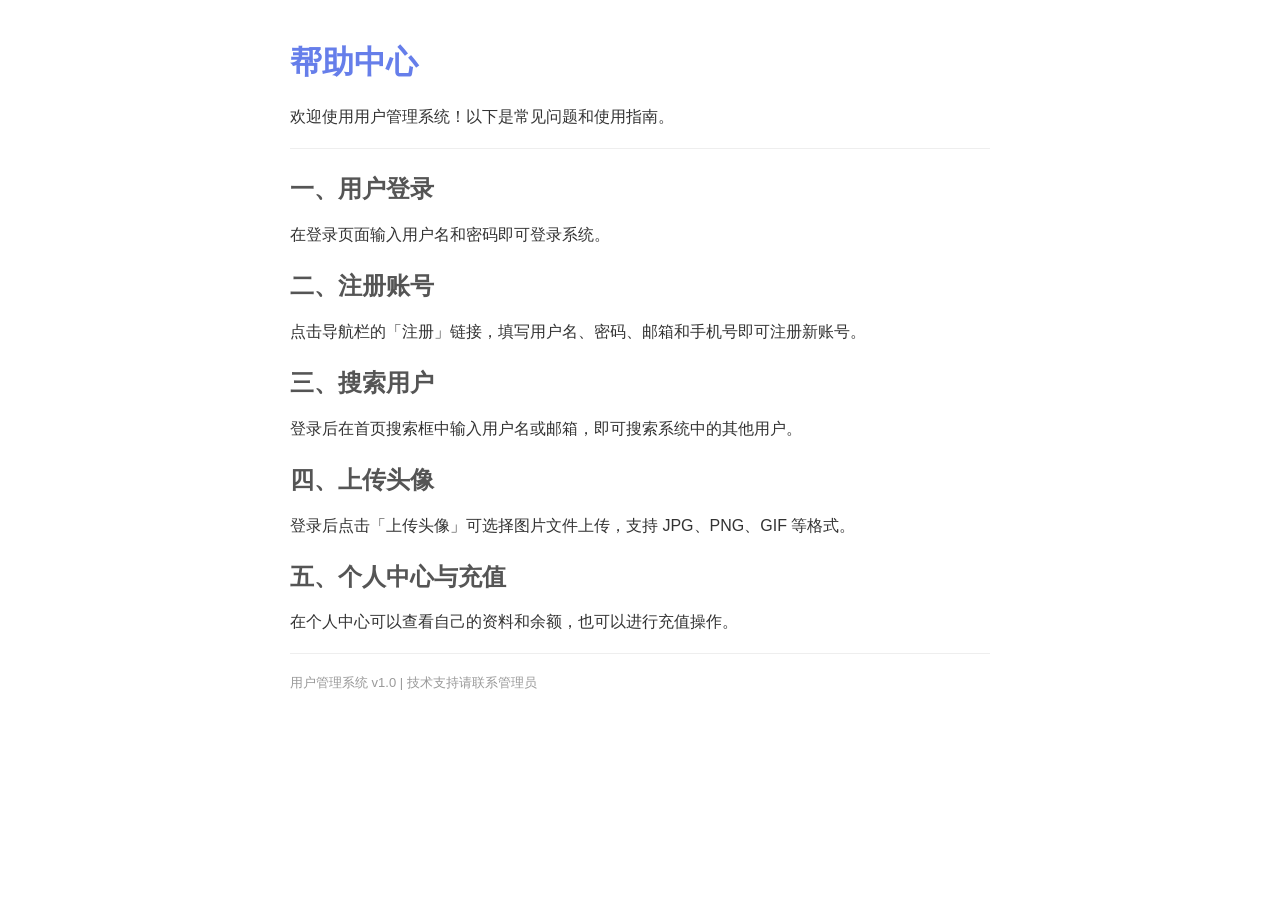
<file: pages/help.html>
<!DOCTYPE html>
<html>
<head>
    <meta charset="UTF-8">
    <title>帮助中心</title>
    <style>
        body { font-family: -apple-system, sans-serif; max-width: 700px; margin: 0 auto; padding: 20px; color: #333; }
        h1 { color: #667eea; }
        h2 { color: #555; margin-top: 24px; }
        hr { border: none; border-top: 1px solid #eee; margin: 20px 0; }
        code { background: #f5f5f5; padding: 2px 6px; border-radius: 3px; font-size: 14px; }
    </style>
</head>
<body>
    <h1>帮助中心</h1>
    <p>欢迎使用用户管理系统！以下是常见问题和使用指南。</p>
    <hr>

    <h2>一、用户登录</h2>
    <p>在登录页面输入用户名和密码即可登录系统。</p>

    <h2>二、注册账号</h2>
    <p>点击导航栏的「注册」链接，填写用户名、密码、邮箱和手机号即可注册新账号。</p>

    <h2>三、搜索用户</h2>
    <p>登录后在首页搜索框中输入用户名或邮箱，即可搜索系统中的其他用户。</p>

    <h2>四、上传头像</h2>
    <p>登录后点击「上传头像」可选择图片文件上传，支持 JPG、PNG、GIF 等格式。</p>

    <h2>五、个人中心与充值</h2>
    <p>在个人中心可以查看自己的资料和余额，也可以进行充值操作。</p>

    <hr>
    <p style="color: #999; font-size: 13px;">用户管理系统 v1.0 | 技术支持请联系管理员</p>
</body>
</html>
</file>
